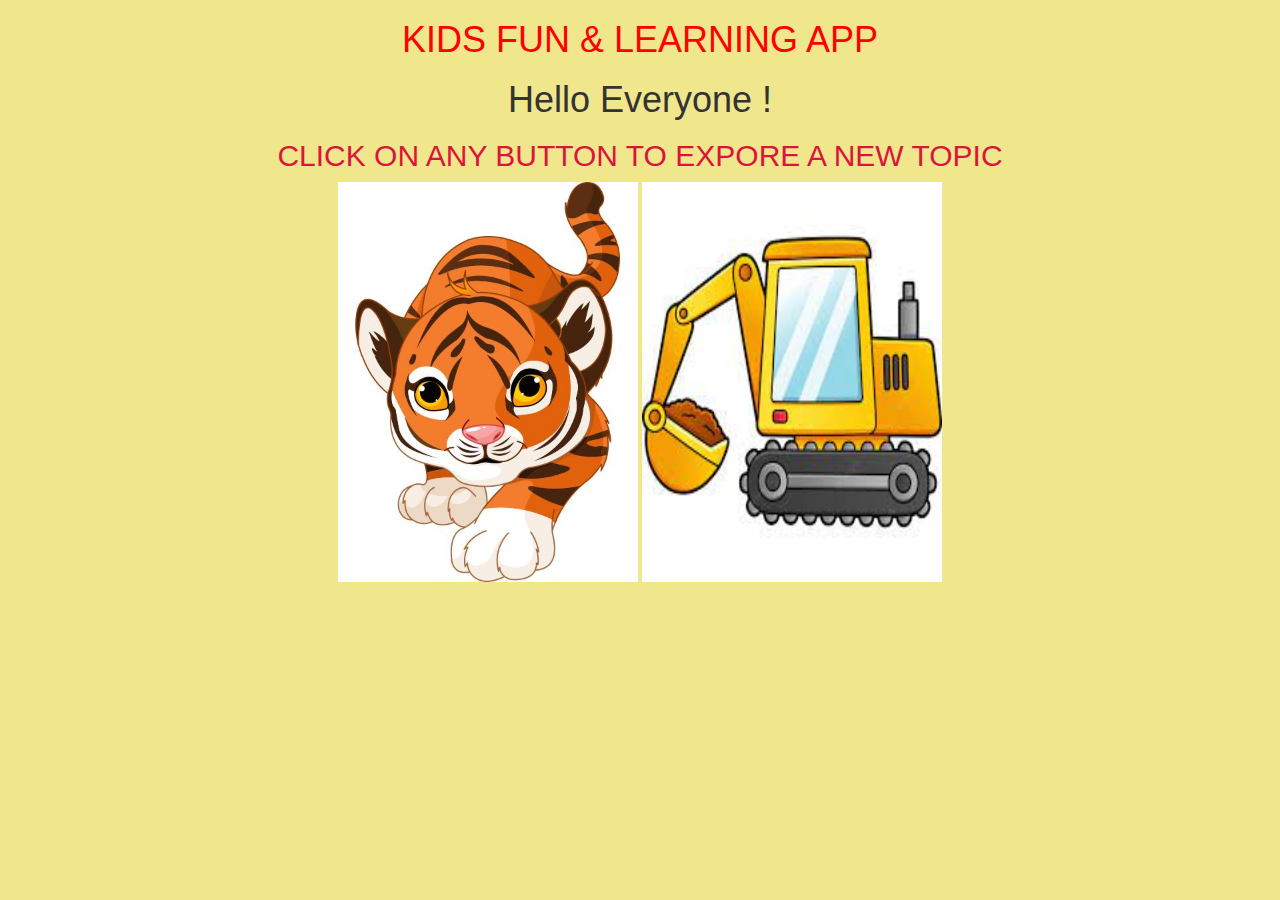
<file: index.html>
<!DOCTYPE html>
<html>

<head>
    <title>KIDS FUN & LEARNING APP</title>

    <link href="https://fonts.googleapis.com/css?family=Yeon+Sung&display=swap" rel="stylesheet">
    <meta name="viewport" content="width=device-width, initial-scale=1">

    <link rel="stylesheet" href="https://maxcdn.bootstrapcdn.com/bootstrap/3.4.0/css/bootstrap.min.css">
    <script src="https://ajax.googleapis.com/ajax/libs/jquery/3.4.1/jquery.min.js"></script>
    <script src="https://maxcdn.bootstrapcdn.com/bootstrap/3.4.0/js/bootstrap.min.js"></script>

    <link rel="stylesheet" type="text/css" href="style.css">
    <script src="main.js"></script>


</head>



<body id="body1">

    <center>
        <h1 id="logo">KIDS FUN & LEARNING APP</h1>
        <h1>Hello Everyone !</h1>
        <h2 id="click">CLICK ON ANY BUTTON TO EXPORE A NEW TOPIC </h2>
    </center>

    <center>

        <img src="Tiger.jpg" onclick="nextPage()" id="animals">

        <img src="Excavator.jpg" onclick="nextPage1()" id="vehicles1">



    </center>


</body>

</html>















</body>



</html>
</file>
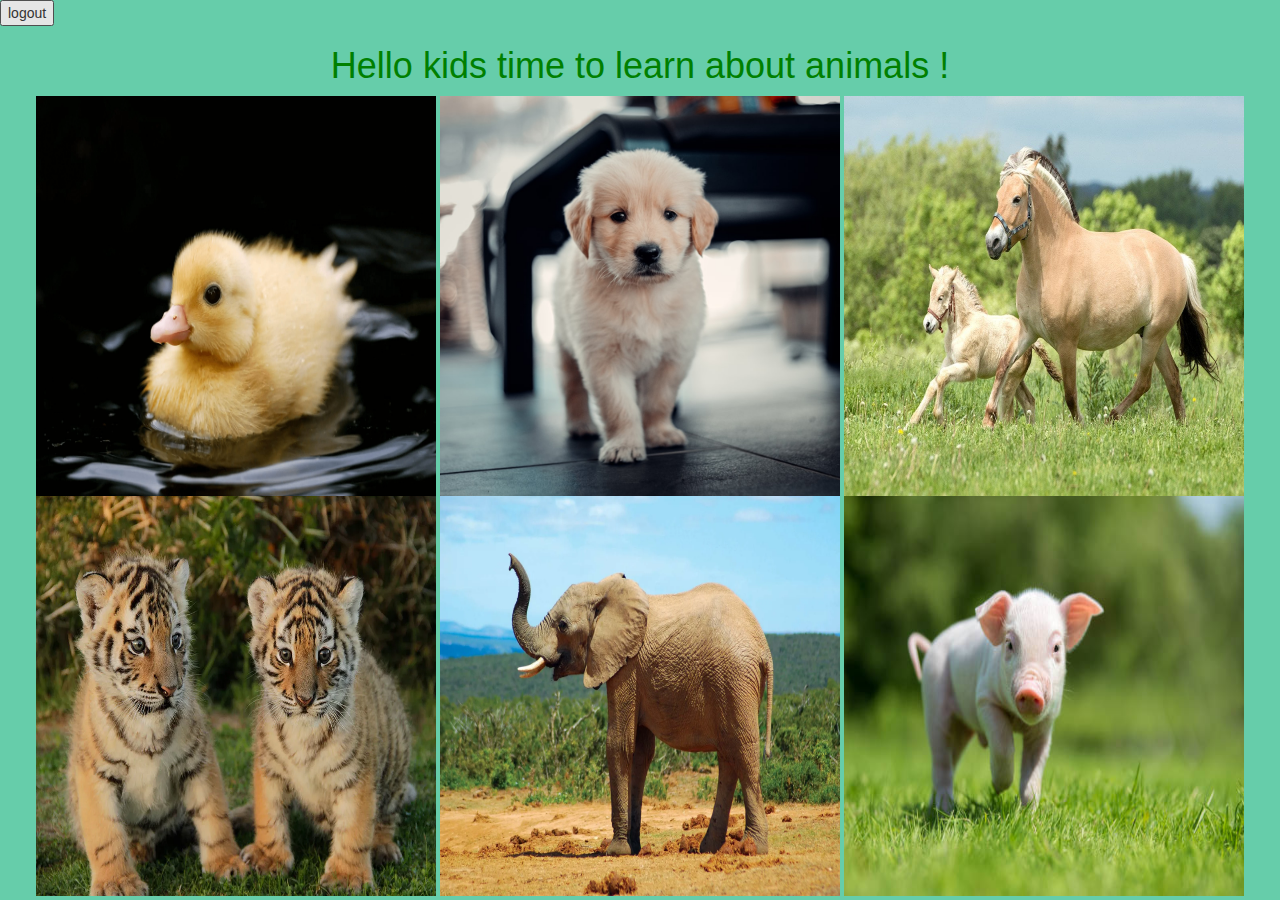
<file: animal.html>
<!DOCTYPE html>
<html>

<head>


    <link href="https://fonts.googleapis.com/css?family=Yeon+Sung&display=swap" rel="stylesheet">
    <meta name="viewport" content="width=device-width, initial-scale=1">

    <link rel="stylesheet" href="https://maxcdn.bootstrapcdn.com/bootstrap/3.4.0/css/bootstrap.min.css">
    <script src="https://ajax.googleapis.com/ajax/libs/jquery/3.4.1/jquery.min.js"></script>
    <script src="https://maxcdn.bootstrapcdn.com/bootstrap/3.4.0/js/bootstrap.min.js"></script>

    <link rel="stylesheet" type="text/css" href="style.css">
    <script src="animal.js"></script>


</head>

<body id="animal1">
    <button id="logout" onclick="logout()">logout</button>

    <center>
        <h1 id="animal_learning"> Hello kids time to learn about animals ! </h1>

        <img src="duckie.jpg" id="animal2" onclick="duckiesound()">

        <img src="dogie.jpg" id="animal2" onclick="dogiesound()">

        <img src="horsie.jpg" id="animal2" onclick="horsiesound()">

        <img src="tigerie.jpg " id="animal2" onclick="tigresound()">

        <img src="elaphantie.jpg" id="animal2" onclick="elaphantiesound()">

        <img src="pigie.jpg" id="animal2" onclick="pigiesound()">




    </center>
</body>
</file>
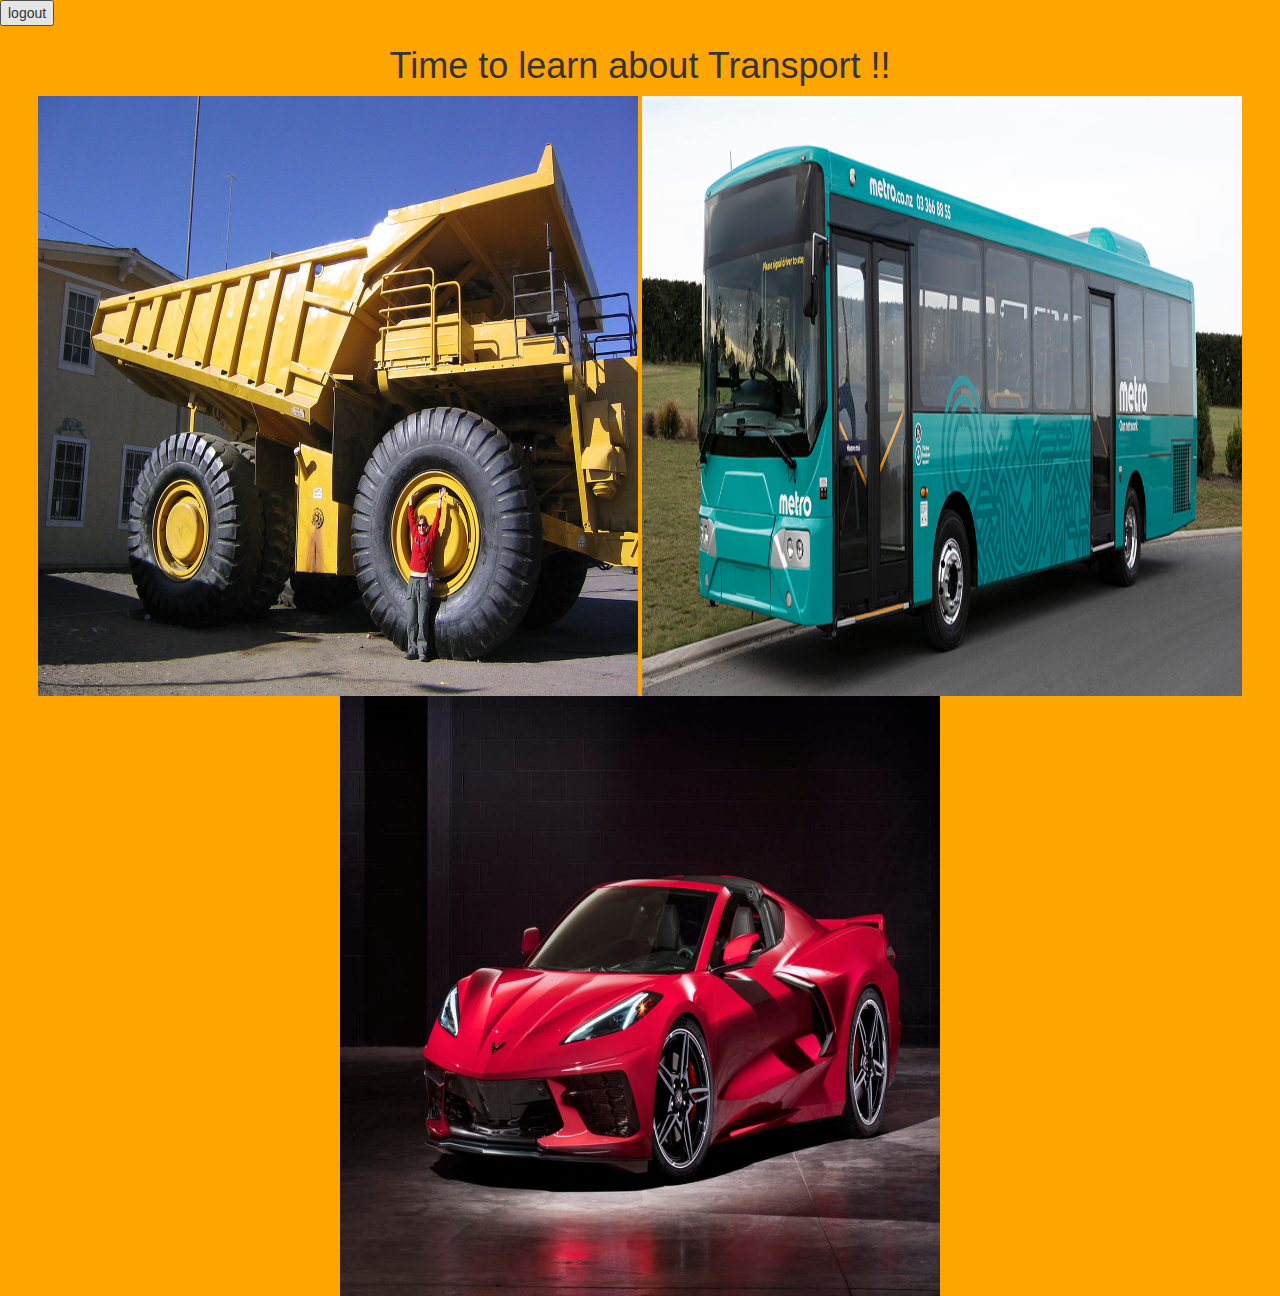
<file: vehicles.html>
<!DOCTYPE html>
<html>

<head>


    <link href="https://fonts.googleapis.com/css?family=Yeon+Sung&display=swap" rel="stylesheet">
    <meta name="viewport" content="width=device-width, initial-scale=1">

    <link rel="stylesheet" href="https://maxcdn.bootstrapcdn.com/bootstrap/3.4.0/css/bootstrap.min.css">
    <script src="https://ajax.googleapis.com/ajax/libs/jquery/3.4.1/jquery.min.js"></script>
    <script src="https://maxcdn.bootstrapcdn.com/bootstrap/3.4.0/js/bootstrap.min.js"></script>

    <link rel="stylesheet" type="text/css" href="style.css">
    <script src="vehicles.js"></script>


</head>



<body id="vehicles3">
    <button id="logout" onclick="logout()">logout</button>

    <center>
        <h1> Time to learn about Transport !!</h1>

        <img src="dump truck.jpg" id="vehicle2" onclick="dumpsound()">

        <img src="bus.jpg" id="vehicle2" onclick="bussound()">

        <img src="car.jpg" id="vehicle2" onclick="carsound()">

    </center>







</body>




















<body id="vehicles3"></body>
</file>
<file: style.css>
#sound_buttons {
    height: 210px;
    width: 210px;
}

#body1 {
    background-color: khaki;
}

#click {
    color: crimson;
}

#animals {
    height: 400px;
    width: 300px;
}

#animal1 {
    background-color: mediumaquamarine;
}

#animal_learning {
    color: green;
}

#animal2 {
    height: 400px;
    width: 400px;
}

#vehicles3 {
    background-color: orange;
}

#vehicles1 {
    height: 400px;
    width: 300px;
}

#vehicle2 {
    height: 600px;
    width: 600px;
}

#logo {
    text-size-adjust: 100px;
    color: red;
}
</file>
